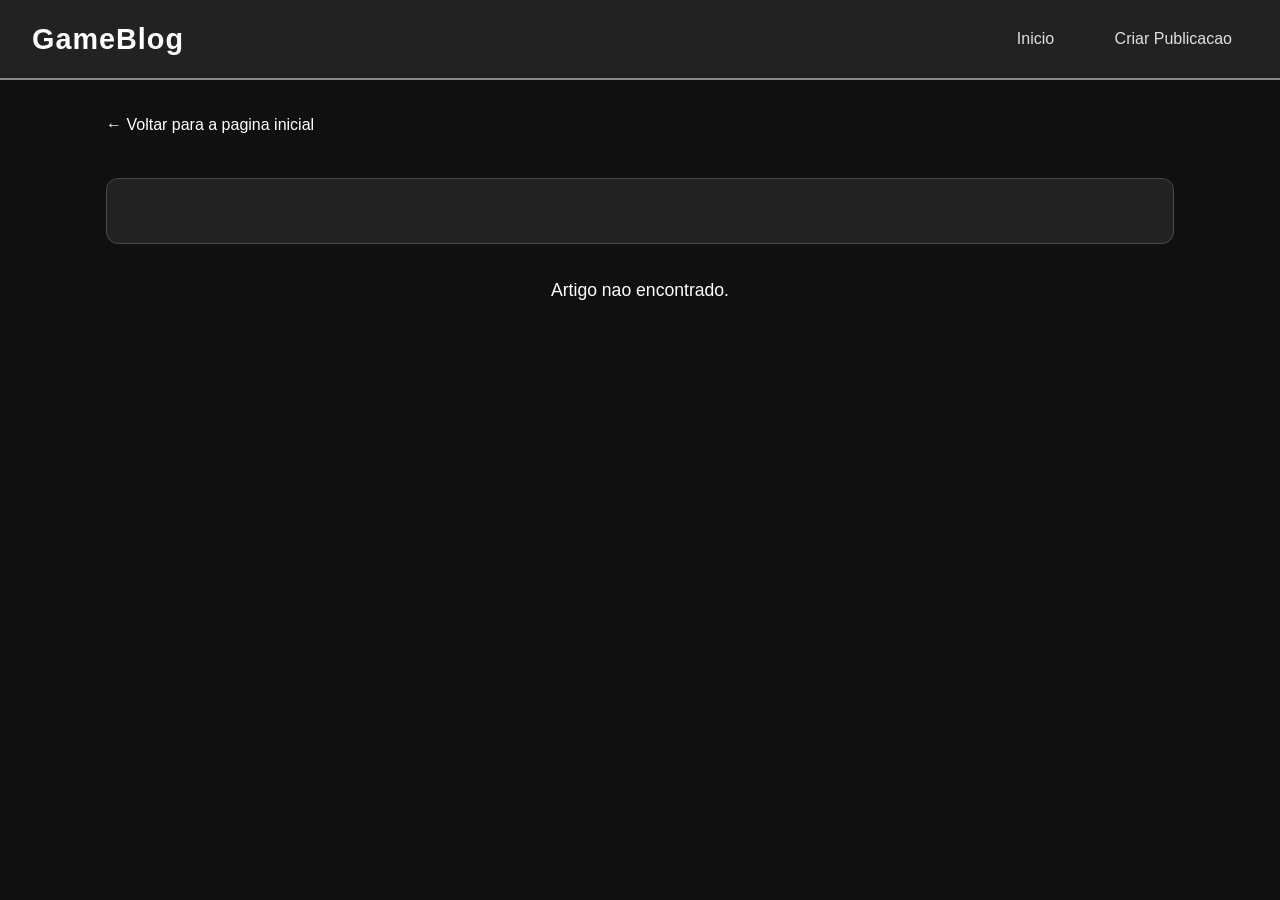
<file: frontend/artigo.html>
<!DOCTYPE html>
<html lang="pt-BR">
<head>
    <meta charset="UTF-8">
    <meta name="viewport" content="width=device-width, initial-scale=1.0">
    <title>GameBlog - Artigo</title>
    <link rel="stylesheet" href="style.css">
</head>
<body>
    <header>
        <div class="logo">GameBlog</div>
        <nav>
            <a href="index.html">Inicio</a>
            <a href="criar.html">Criar Publicacao</a>
        </nav>
    </header>

    <main>
        <a href="index.html" class="botao-voltar">&larr; Voltar para a pagina inicial</a>

        <article id="artigo-completo" class="artigo-completo">
            <!-- O conteudo sera inserido pelo JS -->
        </article>

        <p id="mensagem-erro" class="mensagem-erro" style="display: none;">Artigo nao encontrado.</p>
    </main>

    <script src="script.js"></script>
</body>
</html>
</file>
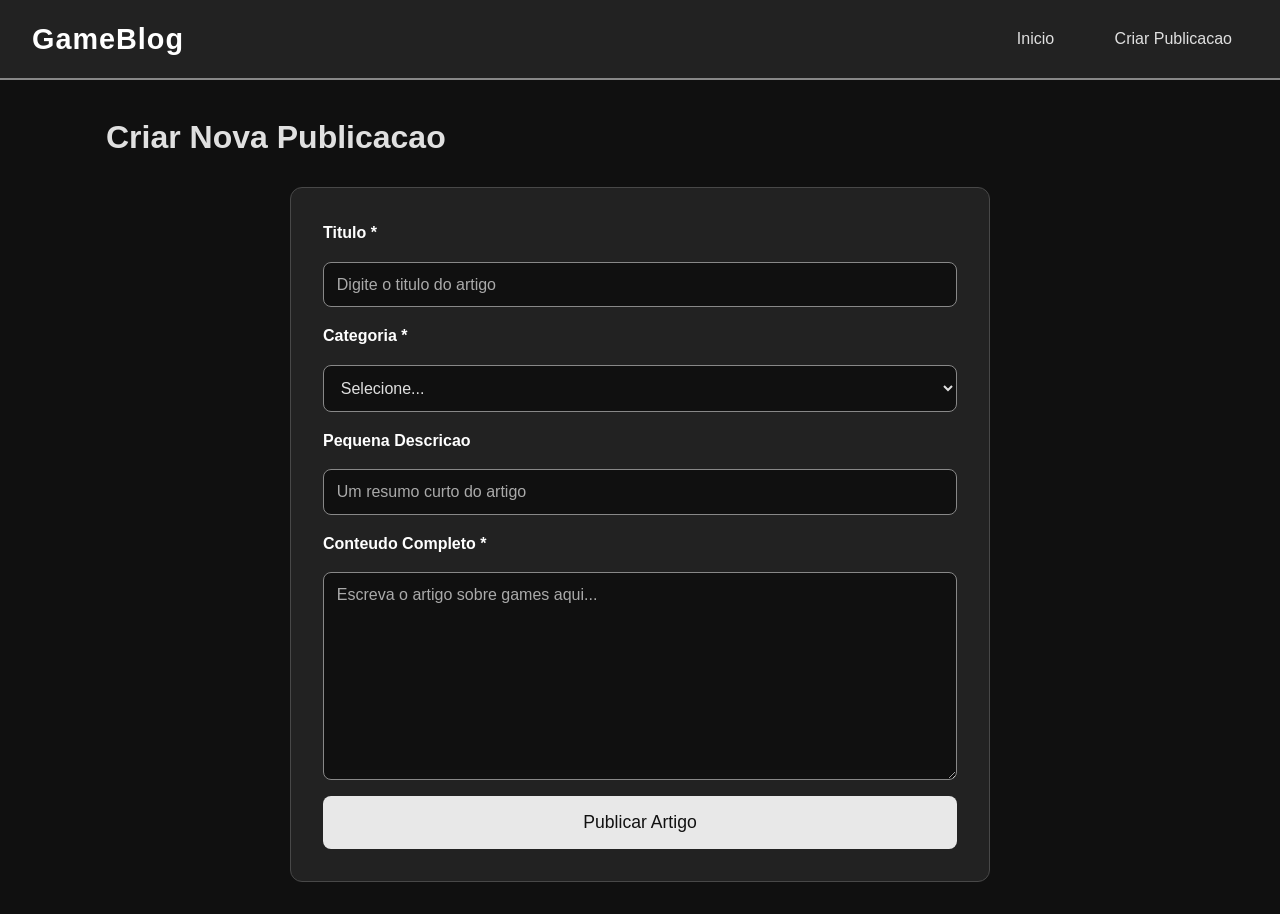
<file: frontend/criar.html>
<!DOCTYPE html>
<html lang="pt-BR">
<head>
    <meta charset="UTF-8">
    <meta name="viewport" content="width=device-width, initial-scale=1.0">
    <title>GameBlog - Criar Publicacao</title>
    <link rel="stylesheet" href="style.css">
</head>
<body>
    <header>
        <div class="logo">GameBlog</div>
        <nav>
            <a href="index.html">Inicio</a>
            <a href="criar.html">Criar Publicacao</a>
        </nav>
    </header>

    <main>
        <h1>Criar Nova Publicacao</h1>

        <form id="form-criar" class="form-criar">
            <label for="titulo">Titulo *</label>
            <input type="text" id="titulo" placeholder="Digite o titulo do artigo" required>

            <label for="categoria">Categoria *</label>
            <select id="categoria" required>
                <option value="">Selecione...</option>
                <option value="Acao">Acao</option>
                <option value="RPG">RPG</option>
                <option value="Estrategia">Estrategia</option>
                <option value="Indie">Indie</option>
                <option value="eSports">eSports</option>
                <option value="Curiosidades">Curiosidades</option>
                <option value="Dicas">Dicas</option>
            </select>

            <label for="descricao">Pequena Descricao</label>
            <input type="text" id="descricao" placeholder="Um resumo curto do artigo">

            <label for="conteudo">Conteudo Completo *</label>
            <textarea id="conteudo" rows="10" placeholder="Escreva o artigo sobre games aqui..." required></textarea>

            <button type="submit">Publicar Artigo</button>
        </form>

        <p id="mensagem-sucesso" class="mensagem-sucesso" style="display: none;">Publicacao cadastrada com sucesso!</p>
        <p id="mensagem-erro" class="mensagem-erro" style="display: none;">Erro ao cadastrar. Verifique os campos obrigatorios.</p>
    </main>

    <script src="script.js"></script>
</body>
</html>
</file>
<file: frontend/style.css>
/* Estilos gerais */
* {
    margin: 0;
    padding: 0;
    box-sizing: border-box;
    font-family: 'Segoe UI', Tahoma, Geneva, Verdana, sans-serif;
}

body {
    background-color: #101010;
    color: #e0e0e0;
    line-height: 1.6;
}

header {
    background-color: #222222;
    padding: 1rem 2rem;
    display: flex;
    justify-content: space-between;
    align-items: center;
    border-bottom: 2px solid #888888;
    flex-wrap: wrap;
}

.logo {
    font-size: 1.8rem;
    font-weight: bold;
    color: #ffffff;
    letter-spacing: 1px;
}

nav a {
    color: #e0e0e0;
    text-decoration: none;
    margin-left: 1.5rem;
    padding: 0.5rem 1rem;
    border-radius: 8px;
    transition: background 0.3s;
}

nav a:hover {
    background-color: #e8e8e8;
    color: #111111;
}

main {
    max-width: 1100px;
    margin: 2rem auto;
    padding: 0 1rem;
}

.apresentacao {
    text-align: center;
    margin-bottom: 2rem;
}

.apresentacao h1 {
    color: #ffffff;
    margin-bottom: 0.5rem;
}

.controles {
    display: flex;
    flex-direction: column;
    gap: 1rem;
    margin-bottom: 2rem;
}

#campo-pesquisa {
    padding: 0.8rem;
    border-radius: 8px;
    border: 1px solid #888888;
    background-color: #222222;
    color: #e0e0e0;
    font-size: 1rem;
    width: 100%;
}

.filtros {
    display: flex;
    flex-wrap: wrap;
    gap: 0.5rem;
}

.filtros button {
    padding: 0.5rem 1rem;
    border: 1px solid #888888;
    background-color: transparent;
    color: #e0e0e0;
    border-radius: 20px;
    cursor: pointer;
    transition: all 0.3s;
}

.filtros button.ativo,
.filtros button:hover {
    background-color: #e8e8e8;
    color: #111111;
}

.grid-publicacoes {
    display: grid;
    grid-template-columns: repeat(auto-fill, minmax(300px, 1fr));
    gap: 1.5rem;
}

.card {
    background-color: #222222;
    border-radius: 12px;
    padding: 1.5rem;
    border: 1px solid #484848;
    transition: transform 0.3s, border-color 0.3s;
    display: flex;
    flex-direction: column;
}

.card:hover {
    transform: translateY(-5px);
    border-color: #ffffff;
}

.card .categoria {
    display: inline-block;
    background-color: #e8e8e8;
    color: #111111;
    font-size: 0.8rem;
    padding: 0.2rem 0.8rem;
    border-radius: 20px;
    margin-bottom: 0.8rem;
    align-self: flex-start;
}

.card h3 {
    color: #ffffff;
    margin-bottom: 0.5rem;
}

.card .data {
    font-size: 0.85rem;
    color: #b8b8b8;
    margin-bottom: 0.5rem;
}

.card p {
    margin-bottom: 1rem;
    flex-grow: 1;
}

.card a {
    display: inline-block;
    text-align: center;
    padding: 0.6rem 1rem;
    background-color: #e8e8e8;
    color: #111111;
    text-decoration: none;
    border-radius: 8px;
    transition: background 0.3s;
    align-self: flex-start;
}

.card a:hover {
    background-color: #c8c8c8;
}

.mensagem-vazia,
.mensagem-carregando,
.mensagem-erro,
.mensagem-sucesso {
    text-align: center;
    margin-top: 2rem;
    font-size: 1.1rem;
}

.mensagem-erro { color: #ffffff; }
.mensagem-sucesso { color: #cccccc; }

/* Artigo completo */
.artigo-completo {
    background-color: #222222;
    padding: 2rem;
    border-radius: 12px;
    margin-top: 1.5rem;
    border: 1px solid #484848;
}

.artigo-completo h1 {
    color: #ffffff;
    margin-bottom: 0.5rem;
}

.artigo-completo .meta {
    color: #b8b8b8;
    margin-bottom: 1.5rem;
    font-size: 0.9rem;
}

.artigo-completo .conteudo {
    white-space: pre-wrap;
    line-height: 1.8;
}

.botao-voltar {
    display: inline-block;
    color: #ffffff;
    text-decoration: none;
    margin-bottom: 1rem;
}

.botao-voltar:hover {
    text-decoration: underline;
}

/* Formulario */
.form-criar {
    background-color: #222222;
    padding: 2rem;
    border-radius: 12px;
    display: flex;
    flex-direction: column;
    gap: 1rem;
    max-width: 700px;
    margin: 1.5rem auto;
    border: 1px solid #484848;
}

.form-criar label {
    font-weight: bold;
    color: #ffffff;
}

.form-criar input,
.form-criar select,
.form-criar textarea {
    padding: 0.8rem;
    border-radius: 8px;
    border: 1px solid #888888;
    background-color: #101010;
    color: #e0e0e0;
    font-size: 1rem;
}

.form-criar textarea {
    resize: vertical;
}

.form-criar button {
    padding: 1rem;
    background-color: #e8e8e8;
    color: #111111;
    border: none;
    border-radius: 8px;
    font-size: 1.1rem;
    cursor: pointer;
    transition: background 0.3s;
}

.form-criar button:hover {
    background-color: #c8c8c8;
}

input::placeholder,
textarea::placeholder {
    color: #aaaaaa;
}

:focus-visible {
    outline-color: #aaaaaa;
}

/* Responsividade */
@media (max-width: 600px) {
    header {
        flex-direction: column;
        gap: 1rem;
    }
    nav a {
        margin: 0 0.5rem;
    }
    .grid-publicacoes {
        grid-template-columns: 1fr;
    }
}
</file>
